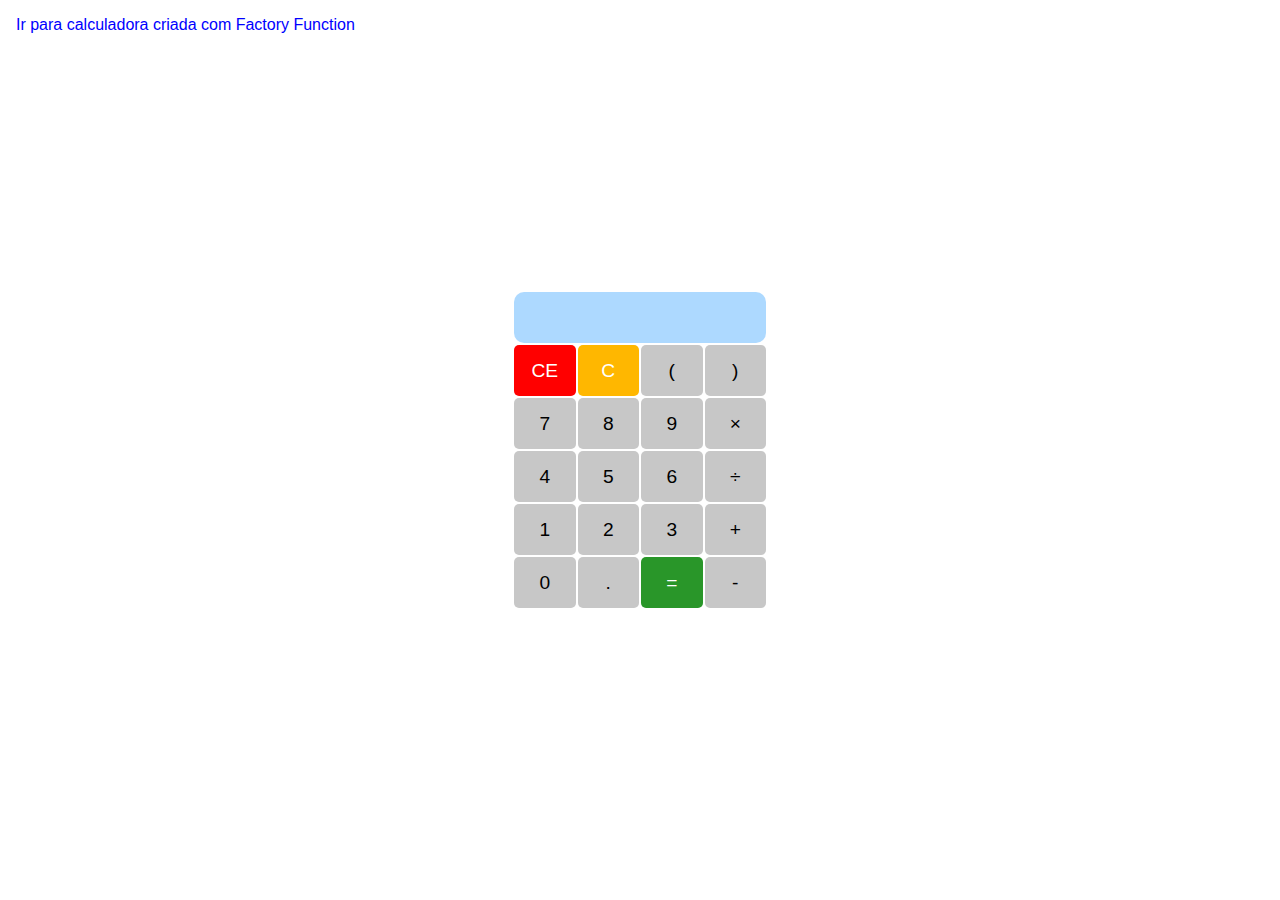
<file: index.html>
<!DOCTYPE html>
<html lang="pt-BR">
<head>
    <meta charset="UTF-8">
    <meta name="viewport" content="width=device-width, initial-scale=1.0">
    <link rel="stylesheet" href="./css/constructor.css">
    <script type="module" src="./js/constructor.js" defer></script>
    <title>Calculadora</title>
</head>
<body>
    <header>
        <a href="./factory.html">Ir para calculadora criada com Factory Function</a>
    </header>
    
    <main>
        <table>
            <tr>
                <td colspan="4">
                    <input type="text" name="display" id="display" readonly>
                </td>
            </tr>
            <tr>
                <td><button class="circle clear" value="CE">CE</button></td>
                <td><button class="circle del" value="C">C</button></td>
                <td><button value="(">(</button></td>
                <td><button value=")">)</button></td>
            </tr>

            <tr>
                <td><button value="7">7</button></td>
                <td><button value="8">8</button></td>
                <td><button value="9">9</button></td>
                <td><button value="×">×</button></td>
            </tr>

            <tr>
                <td><button value="4">4</button></td>
                <td><button value="5">5</button></td>
                <td><button value="6">6</button></td>
                <td><button value="÷">÷</button></td>
            </tr>

            <tr>
                <td><button value="1">1</button></td>
                <td><button value="2">2</button></td>
                <td><button value="3">3</button></td>
                <td><button value="+">+</button></td>
            </tr>

            <tr>
                <td><button value="0">0</button></td>
                <td><button value=".">.</button></td>
                <td><button class="circle equal" value="=">=</button></td>
                <td><button value="-">-</button></td>
            </tr>
        </table>
    </main>

    <div class="alert">
        <p></p>
    </div>
</body>
</html>
</file>
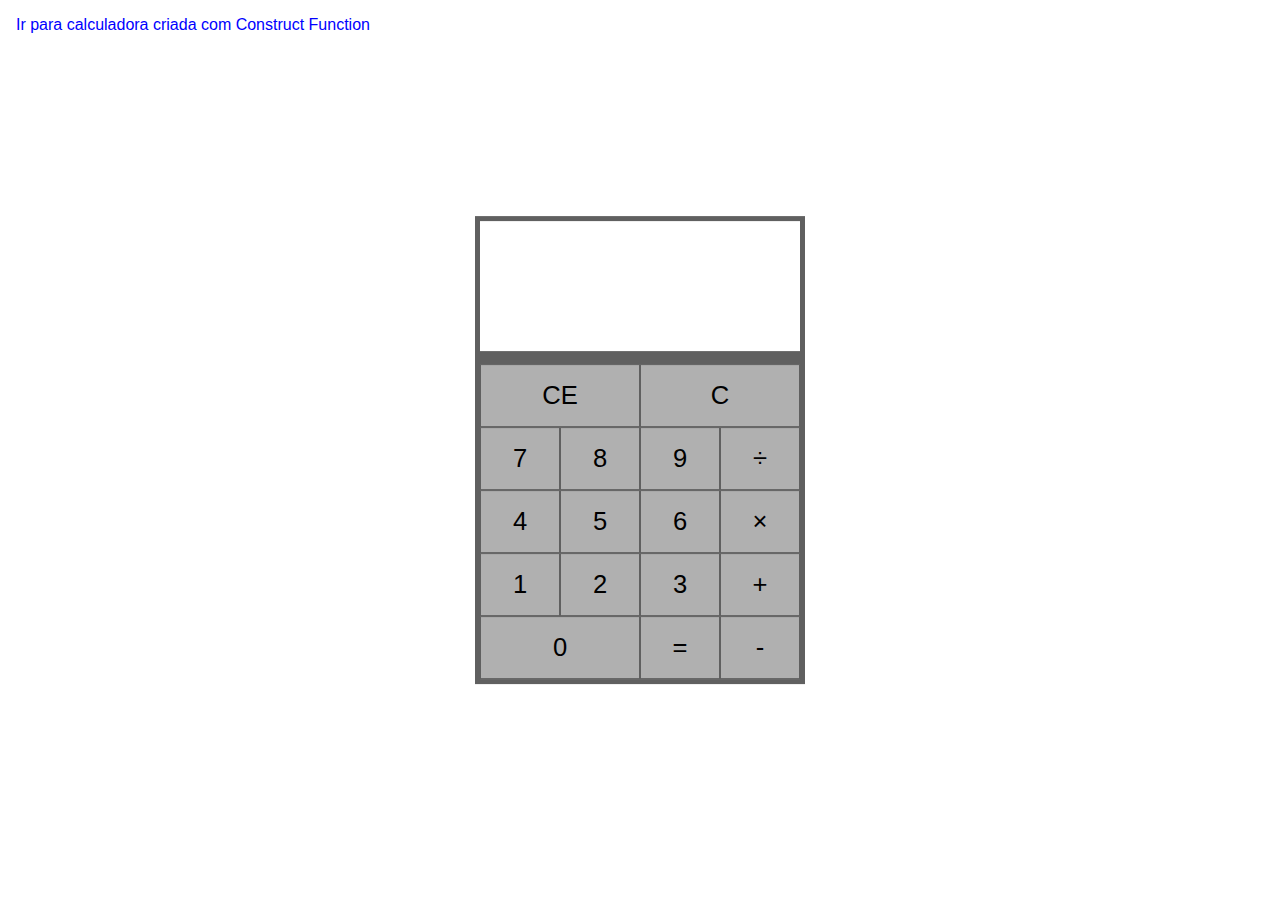
<file: factory.html>
<!DOCTYPE html>
<html lang="pt-BR">

<head>
    <meta charset="UTF-8">
    <meta name="viewport" content="width=device-width, initial-scale=1.0">
    <link rel="stylesheet" href="./css/factory.css">
    <script type="module" src="./js/factory.js" defer></script>
    <title>Calculadora</title>
</head>

<body>
    <header>
        <a href="./index.html">Ir para calculadora criada com Construct Function</a>
    </header>
    
    <main class="calculator">
        <section class="display">
            <div class="operation">
                <p></p>
            </div>
            <div class="result">
                <p></p>
            </div>
        </section>

        <section class="buttons">
            <button class="zero">CE</button>
            <button class="zero">C</button>
            <button>7</button>
            <button>8</button>
            <button>9</button>
            <button>÷</button>
            <button>4</button>
            <button>5</button>
            <button>6</button>
            <button>×</button>
            <button>1</button>
            <button>2</button>
            <button>3</button>
            <button>+</button>
            <button class="zero">0</button>
            <button>=</button>
            <button>-</button>
        </section>
    </main>

    <div class="alert">
        <p></p>
    </div>
</body>

</html>
</file>
<file: css/constructor.css>
@import url("./components/alert.css");

main{
    position: absolute;
    top: 50%;
    left: 50%;
    transform: translate(-50%, -50%);
}

table{
    height: 25vw;
    width: 20vw;
}

td{
    width: 25%;
    text-align: center;
}

input{
    height: 100%;
    width: 100%;
    
    text-indent: 5px;

    border: none;
    outline: none;
    border-radius: 10px;

    font-size: 1.5vw;
    background-color: #0088ff52;
}

button{
    height: 100%;
    width: 100%;
    
    border: none;
    border-radius: 5px;

    cursor: pointer;
    font-size: 1.5vw;
    transition: 0.1s linear;
    background-color: #c7c7c7;
}

.circle{
    color: #fff;
}

.clear {
    background-color: #ff0000;
}

.del {
    background-color: #ffb700;
}

.equal {
    background-color: #299629;
}

button:hover{
    filter: brightness(70%);
}

button:active{
    filter: brightness(90%);
}
</file>
<file: css/factory.css>
@import url("./components/alert.css");

main{
    width: 25vw;
    background-color: #606060;
    padding: 5px;

    display: flex;
    flex-direction: column;
    gap: 1vw;

    position: absolute;
    top: 50%;
    left: 50%;
    transform: translate(-50%, -50%);
}

.display{
    height: 10vw;
    padding: 1px;
    background-color: #fff;
}

.operation{
    height: 20%;

    display: flex;
    align-items: end;
    justify-content: end;

    font-size: 1.18vw;
}

.result{
    height: 80%;

    display: flex;
    align-items: end;
    justify-content: end;

    font-size: 4vw;
}

.buttons{
    display: flex;
    flex-direction: row;
    flex-wrap: wrap;
}

.zero{
    width: 50%;
}

button{
    width: 25%;
    padding: 5% 5%;

    font-size: 2vw;

    background-color: #b0b0b0;
    border: 1px solid #606060;
    cursor: pointer;
}
</file>
